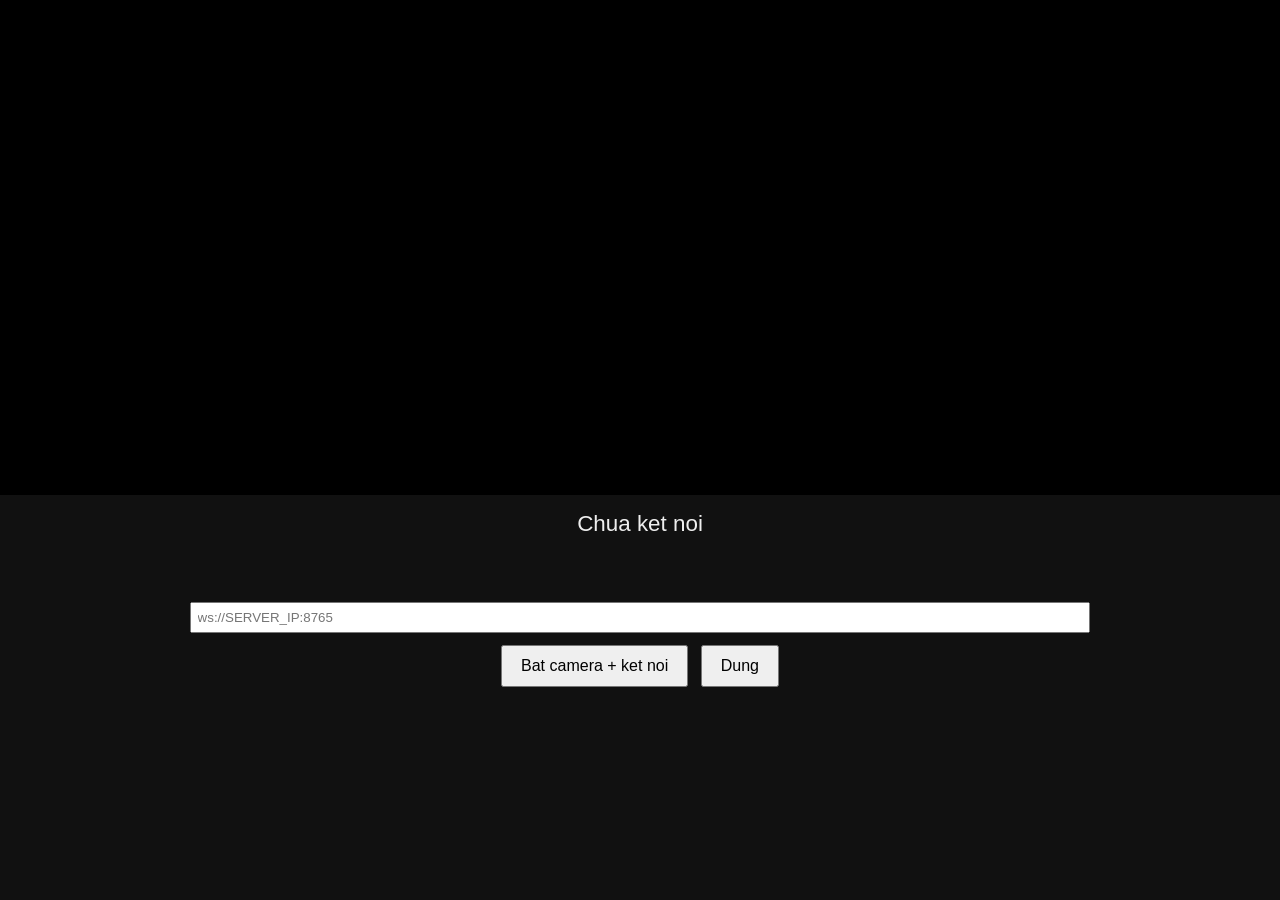
<file: backend/scripts/client.html>
<!DOCTYPE html>
<html lang="vi">
<head>
<meta charset="utf-8">
<meta name="viewport" content="width=device-width, initial-scale=1, maximum-scale=1, user-scalable=no">
<title>VSL Remote Camera</title>
<style>
  body { font-family: sans-serif; margin: 0; background: #111; color: #eee; text-align: center; }
  video { width: 100%; max-height: 55vh; background: #000; }
  #status { font-size: 1.4em; margin: 12px; min-height: 2em; }
  #sentence { font-size: 1.1em; color: #8f8; margin: 8px; min-height: 1.5em; }
  .row { margin: 8px; }
  input { width: 70%; padding: 6px; }
  button { padding: 10px 18px; font-size: 1em; margin: 4px; }
</style>
</head>
<body>
<video id="cam" playsinline muted autoplay></video>
<div id="status">Chua ket noi</div>
<div id="sentence"></div>
<div class="row">
  <input id="url" value="" placeholder="ws://SERVER_IP:8765">
</div>
<div class="row">
  <button id="start">Bat camera + ket noi</button>
  <button id="stop">Dung</button>
</div>
<canvas id="buf" width="640" height="640" style="display:none"></canvas>
<script>
let ws = null, stream = null, timer = null;
const video = document.getElementById('cam');
const status = document.getElementById('status');
const sentence = document.getElementById('sentence');
const canvas = document.getElementById('buf');
const ctx = canvas.getContext('2d');

document.getElementById('start').onclick = async () => {
  const url = document.getElementById('url').value.trim();
  if (!url) { status.textContent = 'Nhap dia chi server'; return; }
  try {
    stream = await navigator.mediaDevices.getUserMedia({ video: { facingMode: 'user' }, audio: false });
    video.srcObject = stream;
  } catch (e) { status.textContent = 'Khong mo duoc camera: ' + e; return; }
  ws = new WebSocket(url);
  ws.onopen = () => {
    status.textContent = 'Da ket noi, dang gui frame...';
    timer = setInterval(sendFrame, 100); // ~10 fps
  };
  ws.onmessage = (ev) => {
    try {
      const d = JSON.parse(ev.data);
      status.textContent = d.pred ? (d.pred + ' (' + (d.conf * 100).toFixed(1) + '%)') : 'Dang nhan dien...';
      sentence.textContent = (d.sentence || []).join(' ');
    } catch (e) {}
  };
  ws.onclose = () => { status.textContent = 'Mat ket noi'; stopSending(); };
  ws.onerror = () => { status.textContent = 'Loi ket noi'; };
};
function sendFrame() {
  if (!ws || ws.readyState !== WebSocket.OPEN) return;
  if (video.videoWidth === 0) return;
  // letterbox to square 640
  const s = 640, vw = video.videoWidth, vh = video.videoHeight;
  const scale = s / Math.max(vw, vh);
  const nw = Math.round(vw * scale), nh = Math.round(vh * scale);
  ctx.fillStyle = '#000';
  ctx.fillRect(0, 0, s, s);
  ctx.drawImage(video, (s - nw) / 2, (s - nh) / 2, nw, nh);
  canvas.toBlob((b) => { if (b && ws.readyState === WebSocket.OPEN) ws.send(b); }, 'image/jpeg', 0.7);
}
function stopSending() { if (timer) { clearInterval(timer); timer = null; } }
document.getElementById('stop').onclick = () => {
  stopSending();
  if (ws) { ws.close(); ws = null; }
  if (stream) { stream.getTracks().forEach(t => t.stop()); stream = null; }
  status.textContent = 'Da dung';
};
</script>
</body>
</html>
</file>
